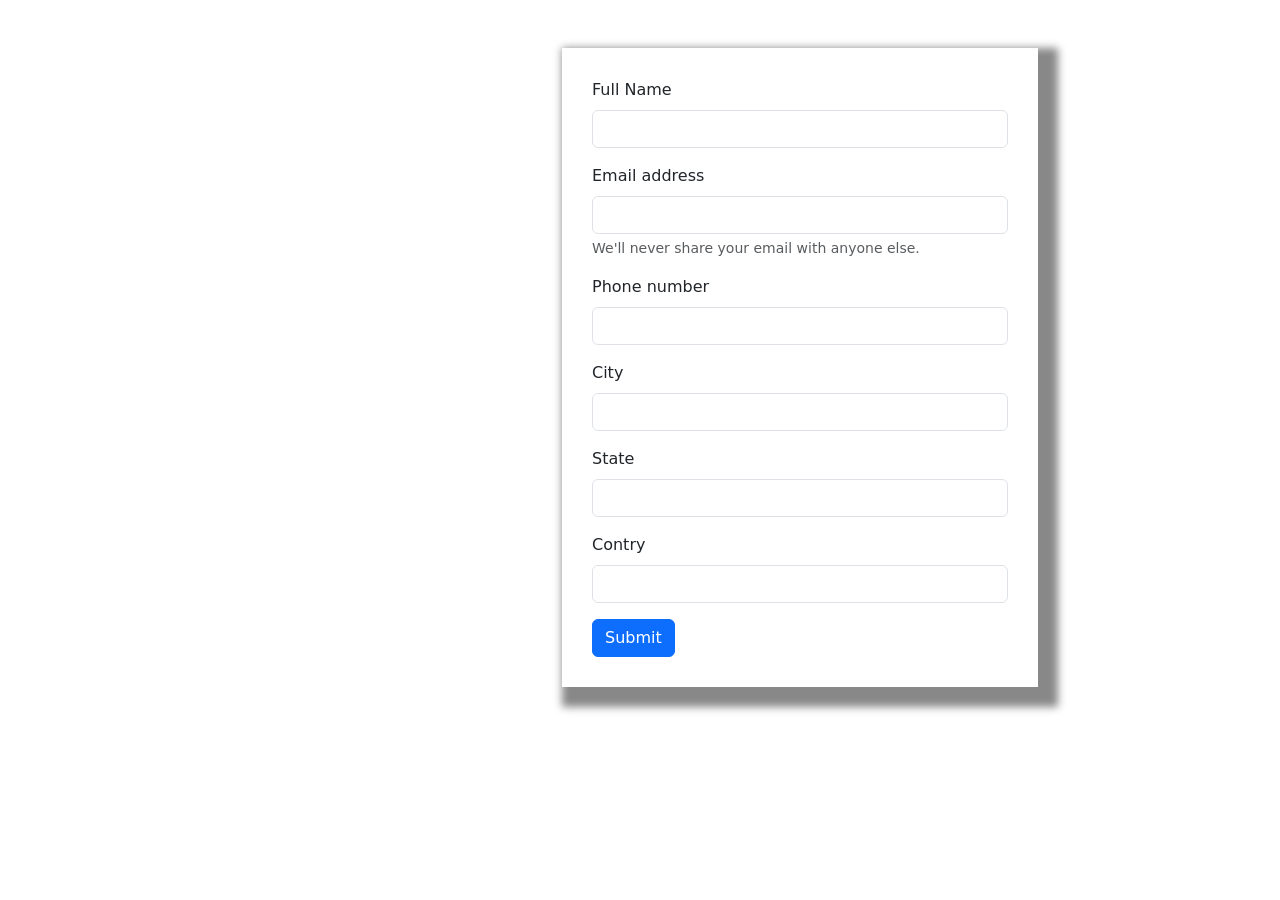
<file: assignments/Harsha/assignment1.html>
<!DOCTYPE html>
<html lang="en" dir="ltr">

<head>
  <meta charset="utf-8">
  <title>Registration Form</title>
  <link href="https://cdn.jsdelivr.net/npm/bootstrap@5.0.2/dist/css/bootstrap.min.css" rel="stylesheet" integrity="sha384-EVSTQN3/azprG1Anm3QDgpJLIm9Nao0Yz1ztcQTwFspd3yD65VohhpuuCOmLASjC" crossorigin="anonymous">

  <style>

      form{
        margin-top: 3em;
        margin-left: 30em;
        margin-right: 10em;
        padding: 30px;
        box-shadow: 10px 10px 8px 10px #888888;
        background-color: white;
      }
  </style>
</head>

<body>
  <div class="container">
    <form method="post">
      <div class="mb-3">
        <label for="exampleInputName" class="form-label">Full Name</label>
        <input type="text" class="form-control" id="exampleInputName" name="name">
      </div>
      <div class="mb-3">
        <label for="exampleInputEmail1" class="form-label">Email address</label>
        <input type="email" class="form-control" id="exampleInputEmail1" aria-describedby="emailHelp" name="email">
        <div id="emailHelp" class="form-text">We'll never share your email with anyone else.</div>
      </div>
      <div class="mb-3">
        <label for="exampleInputNumber" class="form-label">Phone number</label>
        <input type="number" class="form-control" id="exampleInputNumber" name="phone_no">
      </div>
      <div class="mb-3">
        <label for="exampleInputCity" class="form-label">City</label>
        <input type="text" class="form-control" id="exampleInputCity" name="city">
      </div>
      <div class="mb-3">
        <label for="exampleInputState" class="form-label">State</label>
        <input type="text" class="form-control" id="exampleInputState" name="state">
      </div>
      <div class="mb-3">
        <label for="exampleInputContry" class="form-label">Contry</label>
        <input type="text" class="form-control" id="exampleInputContry" name="contry">
      </div>

      <button type="submit" class="btn btn-primary" name="submit">Submit</button>
      <br />
    </form>
  </div>
</body>

</html>
</file>
